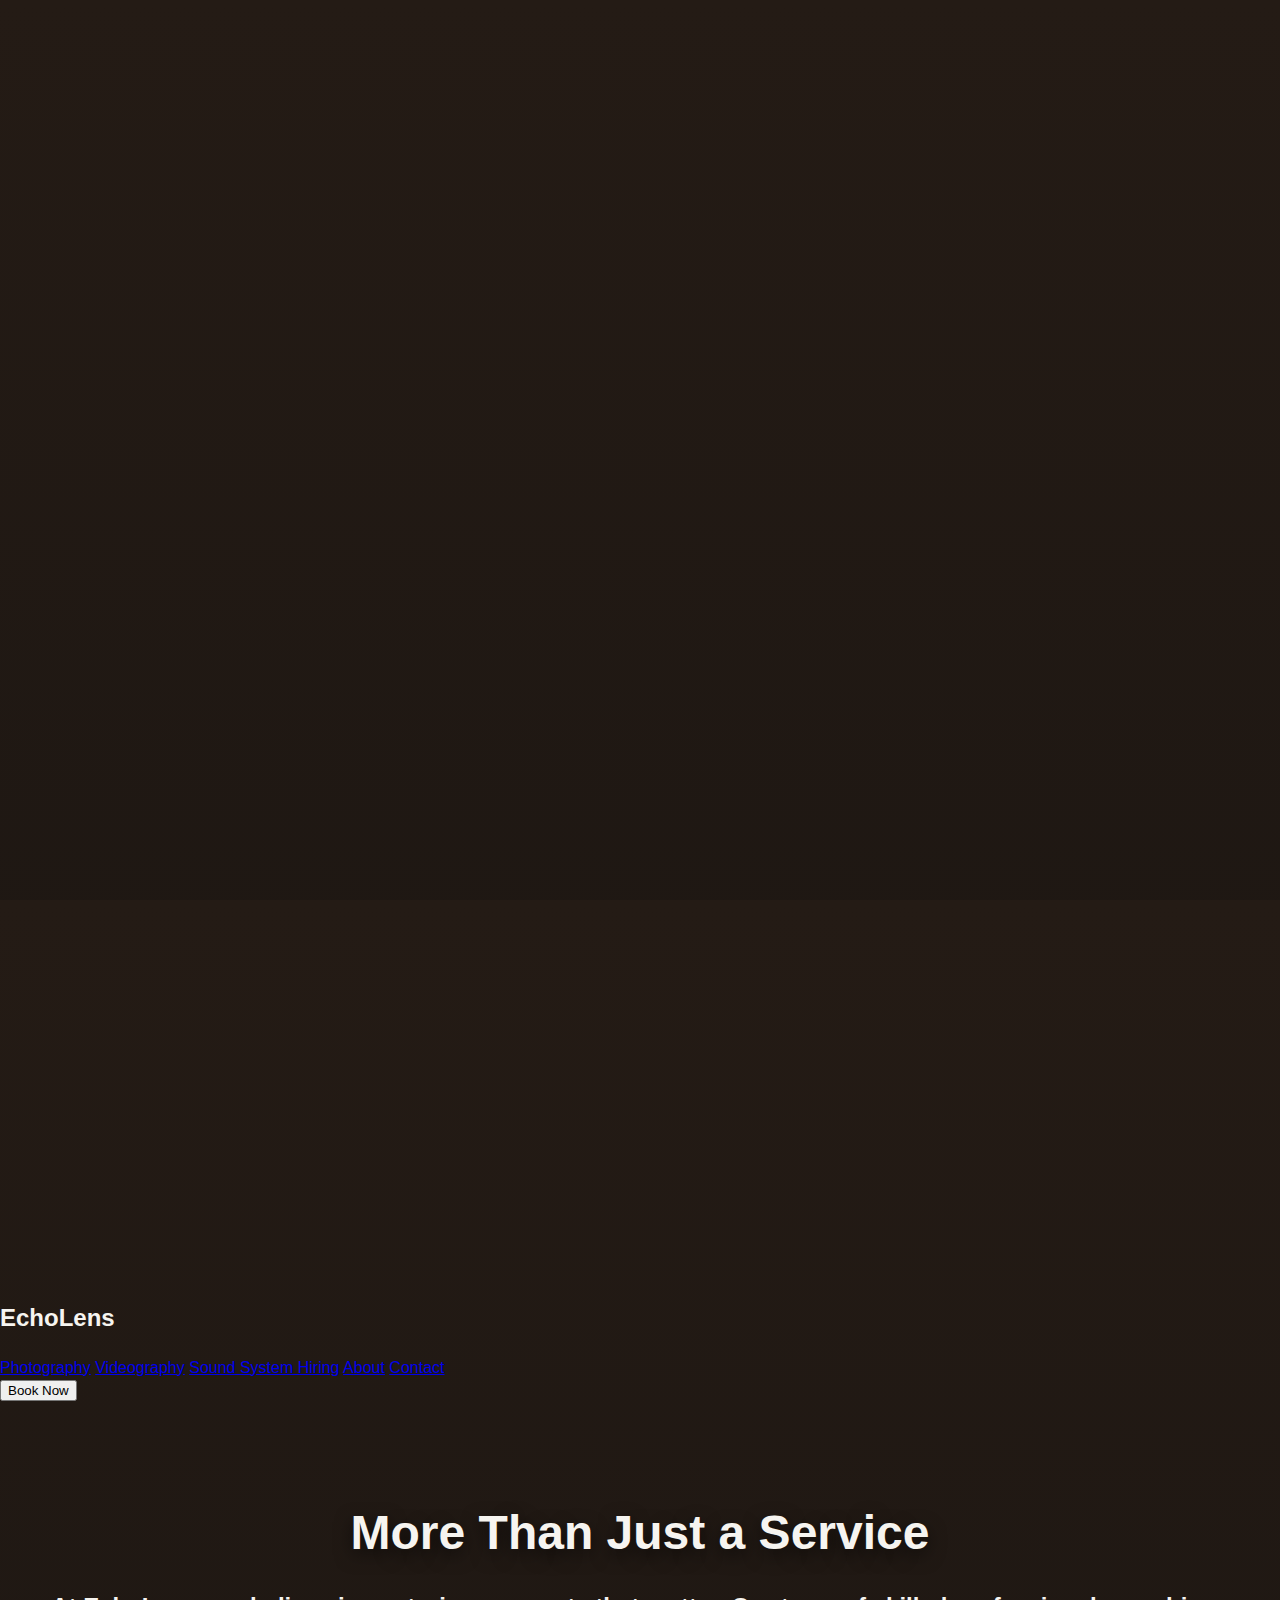
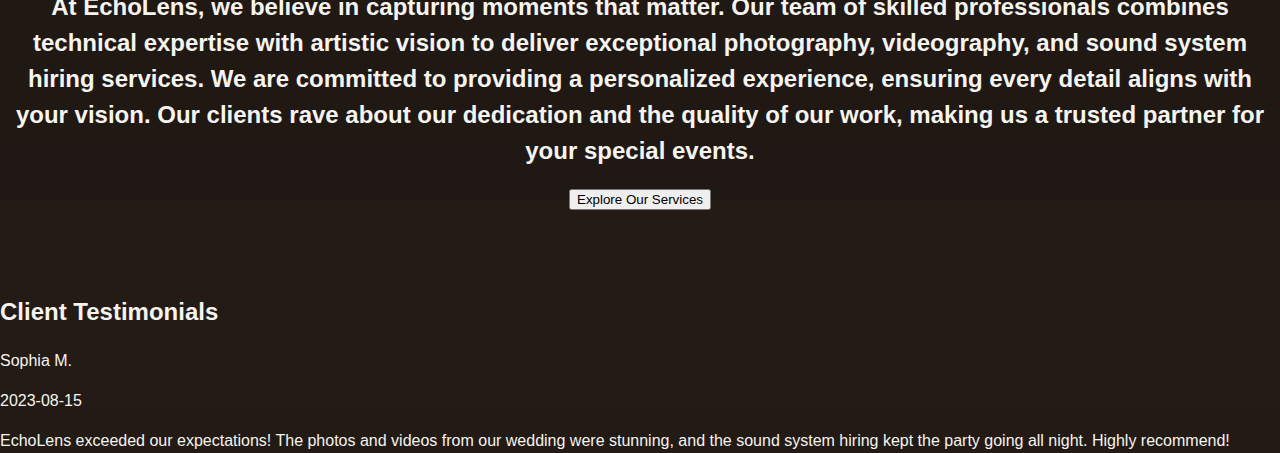
<file: learnmore.html>
<html>
  <head>
  <!-- <link rel="preconnect" href="https://fonts.gstatic.com/" crossorigin="" />
    <link
      rel="stylesheet"
      as="style"
      onload="this.rel='stylesheet'"
      href="https://fonts.googleapis.com/css2?display=swap&amp;family=Manrope%3Awght%40400%3B500%3B700%3B800&amp;family=Noto+Sans%3Awght%40400%3B500%3B700%3B900"
    />-->

    <title>Learn more</title>
    <link rel="icon" type="image/x-icon" href="data:image/x-icon;base64," />
    <link rel="stylesheet" href="styles.css">
  </head>
  <body style='font-family: Manrope, "Noto Sans", sans-serif;'>
    <div class="root">
      <div class="layout-container">
        <header>
          <div class="logo-section">
            <div class="logo-icon">
              <svg viewBox="0 0 48 48" fill="none" xmlns="http://www.w3.org/2000/svg">
                <!-- SVG content omitted for brevity -->
              </svg>
            </div>
            <h2>EchoLens</h2>
          </div>
          <div class="nav-section">
            <div class="nav-links">
              <a href="#">Photography</a>
              <a href="#">Videography</a>
              <a href="#">Sound System Hiring</a>
              <a href="#">About</a>
              <a href="#">Contact</a>
            </div>
            <button>Book Now</button>
          </div>
        </header>

        <div class="hero">
          <div class="hero-content">
            <div class="hero-text">
              <h1>More Than Just a Service</h1>
              <h2>
                At EchoLens, we believe in capturing moments that matter. Our team of skilled professionals combines technical expertise with artistic vision to deliver
                exceptional photography, videography, and sound system hiring services. We are committed to providing a personalized experience, ensuring every detail aligns
                with your vision. Our clients rave about our dedication and the quality of our work, making us a trusted partner for your special events.
              </h2>
            </div>
            <button>Explore Our Services</button>
          </div>
        </div>

        <h2>Client Testimonials</h2>
        <div class="testimonials">
          <div class="testimonial">
            <div class="testimonial-header">
              <div class="testimonial-avatar" style='background-image: url("https://lh3.googleusercontent.com/aida-public/[base64]");'></div>
              <div class="testimonial-info">
                <p>Sophia M.</p>
                <p>2023-08-15</p>
              </div>
            </div>
            <div class="testimonial-rating">
              <!-- stars here -->
            </div>
            <p class="testimonial-text">
              EchoLens exceeded our expectations! The photos and videos from our wedding were stunning, and the sound system hiring kept the party going all night. Highly recommend!
            </p>
            <div class="testimonial-actions">
              <!-- thumbs up/down buttons -->
            </div>
          </div>

          <!-- Repeat testimonial blocks as needed -->
        </div>
      </div>
    </div>
  </body>
</html>
</file>
<file: styles.css>
:root{
  --bg:#241b15;
  --panel:#2f261f;
  --muted:#b9a77a;
  --accent:#f2c440;
  --text:#f6f4f0;
  --card:#332a23;
  --glass: rgba(255,255,255,0.03);
  --radius:14px;
  --container:1100px;
  font-family: 'Poppins', system-ui, -apple-system, 'Segoe UI', Roboto, Arial;
}

*{box-sizing:border-box}
html,body{height:100%}
body{
  margin:0;
  background:linear-gradient(180deg,var(--bg),#1c1612 150%);
  color:var(--text);
  -webkit-font-smoothing:antialiased;
  -moz-osx-font-smoothing:grayscale;
  line-height:1.5;
  scroll-behavior: smooth;
}

.container{
  width:95%;
  max-width:var(--container);
  margin:0 auto;
}

/* header */
.site-header{
  position:sticky;
  top:0;
  z-index:40;
  backdrop-filter: blur(6px);
  background:linear-gradient(180deg, rgba(22,18,15,0.8), rgba(22,18,15,0.6));
  border-bottom:1px solid rgba(255,255,255,0.03);
}
.header-inner{
  display:flex;
  align-items:center;
  gap:1rem;
  padding:14px 0;
}
.brand{display:flex;align-items:center;gap:.6rem;color:var(--text);text-decoration:none}
.logo-mark{
  display:inline-block;
  background:var(--accent);
  color:#2b1f10;
  font-weight:800;
  padding:.28rem .5rem;
  border-radius:6px;
  box-shadow:0 2px 6px rgba(0,0,0,0.4);
}
.brand-text{font-weight:700;font-size:1.05rem}
.main-nav{margin-left:1.5rem; display:flex; gap:1rem; align-items:center; flex:1}
.main-nav a{color:var(--muted); text-decoration:none; padding:.4rem .6rem; border-radius:6px; font-weight:500}
.main-nav a:hover, .main-nav a.active{color:var(--text); background: rgba(255,255,255,0.02)}
.actions{display:flex;align-items:center;gap:.6rem}

/* Buttons */
.btn{
  display:inline-block;
  padding:.6rem 1rem;
  background:transparent;
  border:1px solid rgba(255,255,255,0.03);
  color:var(--muted);
  border-radius:10px;
  cursor:pointer;
  text-decoration:none;
  font-weight:600;
}
.btn.primary{
  background:linear-gradient(180deg,var(--accent),#d9a523);
  color:#2b1f10;
  border:0;
  box-shadow:0 6px 18px rgba(0,0,0,0.45);
}
.center{text-align:center}

/* HERO */
.hero{
  position:relative;
  padding:96px 0 64px;
  overflow:hidden;
}
.hero-bg{
  position:absolute; inset:0;
  background-image:url('https://images.unsplash.com/photo-1504198453319-5ce911bafcde?w=1600&q=60&auto=format&fit=crop');
  background-size:cover;
  background-position:center;
  filter:grayscale(.05) contrast(.9) brightness(.25);
  transform:scale(1.02);
  z-index:0;
}
.hero-content{position:relative; z-index:2; text-align:center; color:var(--text)}
.hero h1{
  font-size:3rem;
  margin:0 0 .6rem;
  text-shadow:0 6px 18px rgba(0,0,0,0.6);
}
.lead{color:var(--muted); max-width:780px; margin:0 auto 1.2rem}
.hero-actions{margin-top:18px}

/* sections */
.section-title{font-size:1.8rem; text-align:center; margin:36px 0 8px; font-weight:700}
.muted{color:var(--muted)}
.services-preview{padding:40px 0}
.cards-grid{
  display:grid;
  grid-template-columns:repeat(3,1fr);
  gap:18px;
  margin-top:18px;
}

/* card */
.card{
  background:linear-gradient(180deg, rgba(255,255,255,0.02), rgba(255,255,255,0.01));
  border-radius:var(--radius);
  padding:18px;
  border:1px solid rgba(255,255,255,0.03);
  box-shadow: 0 6px 18px rgba(0,0,0,0.45);
}
.service-card .card-icon{font-size:1.8rem; background:rgba(255,255,255,0.02); padding:10px; border-radius:10px; display:inline-block; margin-bottom:8px}
.service-card h3{margin:6px 0}
.portfolio-row{display:flex; gap:12px; margin-top:18px}
.portfolio-row img{width:100%; height:160px; object-fit:cover; border-radius:10px; flex:1}

/* about/contact */
.about{padding:48px 0}
.contact{padding:48px 0}
.contact-form label{display:block; margin-bottom:12px}
.contact-form span{display:block; color:var(--muted); margin-bottom:6px}
.contact-form input, .contact-form textarea, .modal-panel input, .modal-panel select{
  width:100%;
  padding:.7rem .8rem;
  border-radius:8px;
  border:1px solid rgba(255,255,255,0.04);
  background:rgba(255,255,255,0.01);
  color:var(--text);
}

/* footer */
.site-footer{
  border-top:1px solid rgba(255,255,255,0.03);
  padding:22px 0;
  margin-top:60px;
  background:transparent;
}
.footer-inner{display:flex;justify-content:space-between;align-items:center; gap:1rem; color:var(--muted)}

/* packages & gallery */
.packages{padding:36px 0}
.package img{width:100%; height:160px; object-fit:cover; border-radius:10px}
.package .card-body{padding:12px}
.card.package{display:flex; flex-direction:column; gap:8px}
.card.package .price{font-weight:700; margin-top:6px}
.cards-grid .package{min-height:260px}
.cards-grid .highlight{border:2px solid rgba(242,196,64,0.18); box-shadow:0 10px 30px rgba(0,0,0,0.5)}

/* gallery grid */
.gallery-grid{
  display:grid;
  grid-template-columns:repeat(3, 1fr);
  gap:12px;
  margin:28px 0 80px;
}
.gallery-grid img{width:100%; height:220px; object-fit:cover; border-radius:12px}

/* modal */
.modal{position:fixed; inset:0; background:rgba(0,0,0,0.55); display:none; align-items:center; justify-content:center; padding:24px; z-index:80}
.modal[aria-hidden="false"]{display:flex}
.modal-panel{
  background:var(--panel);
  border-radius:12px;
  padding:20px;
  width:100%;
  max-width:560px;
  border:1px solid rgba(255,255,255,0.03);
  box-shadow:0 20px 60px rgba(0,0,0,0.6);
  position:relative;
}
.modal-close{position:absolute; right:12px; top:12px; background:transparent; border:0; color:var(--muted); font-size:1.1rem; cursor:pointer}

/* responsive */
@media (max-width:980px){
  .cards-grid{grid-template-columns:repeat(2,1fr)}
  .gallery-grid{grid-template-columns:repeat(2,1fr)}
  .portfolio-row img{height:120px}
}
@media (max-width:640px){
  .cards-grid{grid-template-columns:1fr}
  .main-nav{display:none}
  .hero h1{font-size:2rem}
  .gallery-grid{grid-template-columns:1fr}
  .portfolio-row{flex-direction:column}
  .service-card h3, .card h3{font-size:1.05rem}
  .header-inner{padding:10px 0}
}
</file>
